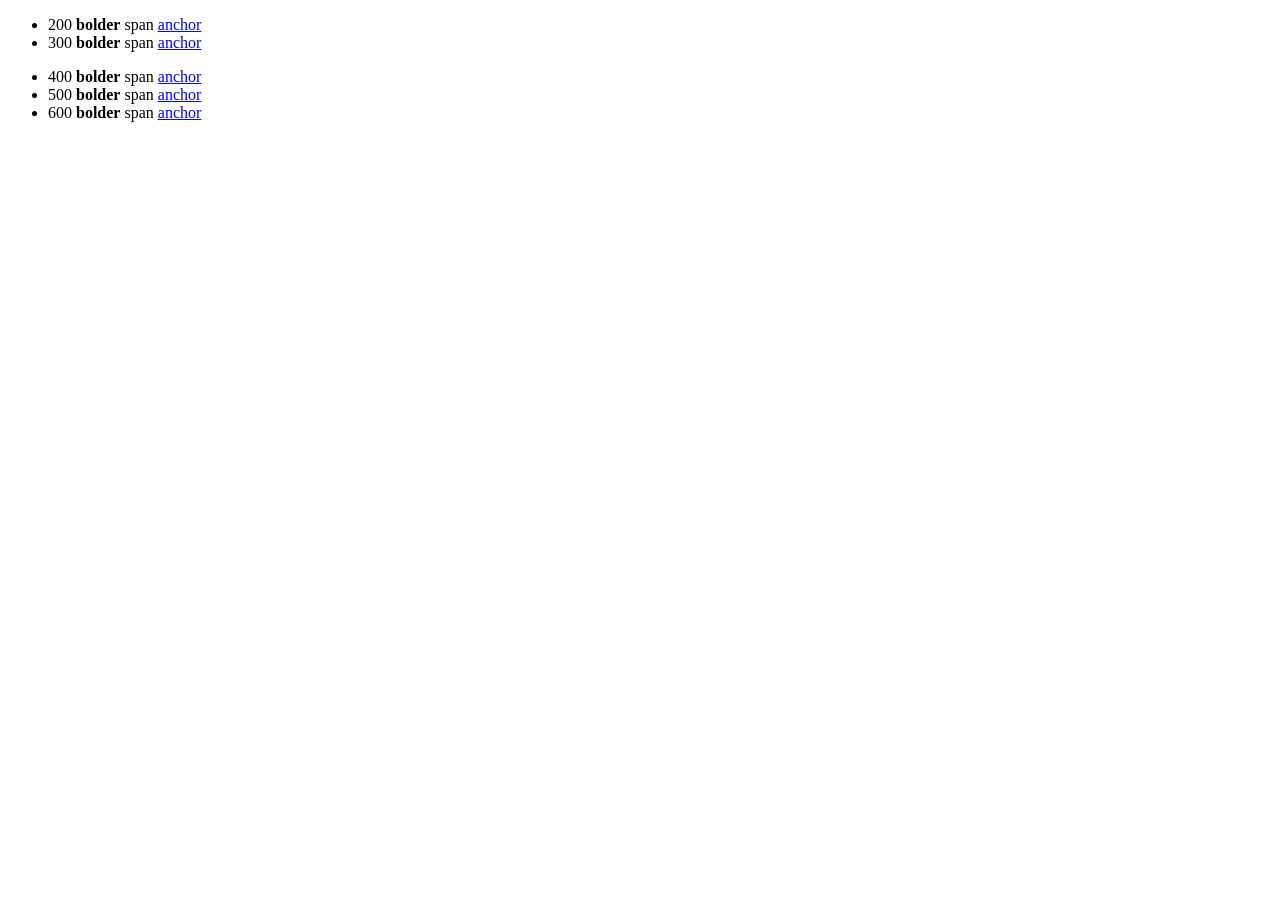
<file: index.html>
<!DOCTYPE html>
<html lang="en">
<head>
	<meta charset="UTF-8">
	<title></title>
	<!-- <title>JQuery MVC</title> -->
</head>
<body>
	<div class="container">
		<div id="append1"></div>
		<div id="append2"></div>
	</div>
	<script src="js/libs/jquery-1.11.2.min.js"></script>
	<script src="js/libs/jqueryMVC-1.0.js"></script>
	<script>
		// component
		$.JQMVCComponent.list = function (element) {
			var $el = $(element);
			$el.find('li').each(function () {
				$(this).text($(this).text() + ' component')
			});
		};
		var sampleModel1 = new $.Model({
			onModelUpdate: function (newV, oldV) {
				// console.log(newV)
			}
		});
		sampleModel1.getAjax({
			url: 'data/sample.json',
			success: function (data, success) {
				// setTimeout(function(){
				// 	sampleModel1.getAjax({
				// 		url: 'data/sample2.json',
				// 		success: function (data, success) {
				// 			console.log(data)
				// 		}
				// 	});
				// }, 100);
			}
		});
		var sampleView1 = new $.View({
			model: sampleModel1,
			el: $('#append1'),
			/*formatData: function (data) {
				data.added = "added";
				return data;
			},*/
			templateUrl: 'templates/sample.html'
		});
		var sampleController1 = new $.Controller({
			view: sampleView1,
			events: {
                click: {
                    'li': function () {
                    	alert("me 1");
                    }
                }
            }
		});
		// sample 2		
		var sampleModel2 = new $.Model({
			onModelUpdate: function (newV, oldV) {
				// console.log(newV)
			}
		});
		sampleModel2.getAjax({
			url: 'data/sample2.json',
			success: function (data, success) {
				// setTimeout(function(){
				// 	sampleModel2.getAjax({
				// 		url: 'data/sample3.json',
				// 		success: function (data, success) {
				// 			console.log(data)
				// 		}
				// 	});
				// }, 3000);
			}
		});
		var sampleView2 = new $.View({
			model: sampleModel2,
			el: $('#append2'),
			/*formatData: function (data) {
				data.added = "added";
				return data;
			},*/
			templateUrl: 'templates/sample.html'
		});
		var sampleController2 = new $.Controller({
			view: sampleView2,
			events: {
                click: {
                    'li': function () {
                    	alert("me 2");
                    	sampleController2.offEvent('click','li');
                    }
                },
                mouseover: {
                    'li': function () {
                    	console.log("wow")
                    }
                }
            }
		});
	</script>
</body>
</html>
</file>
